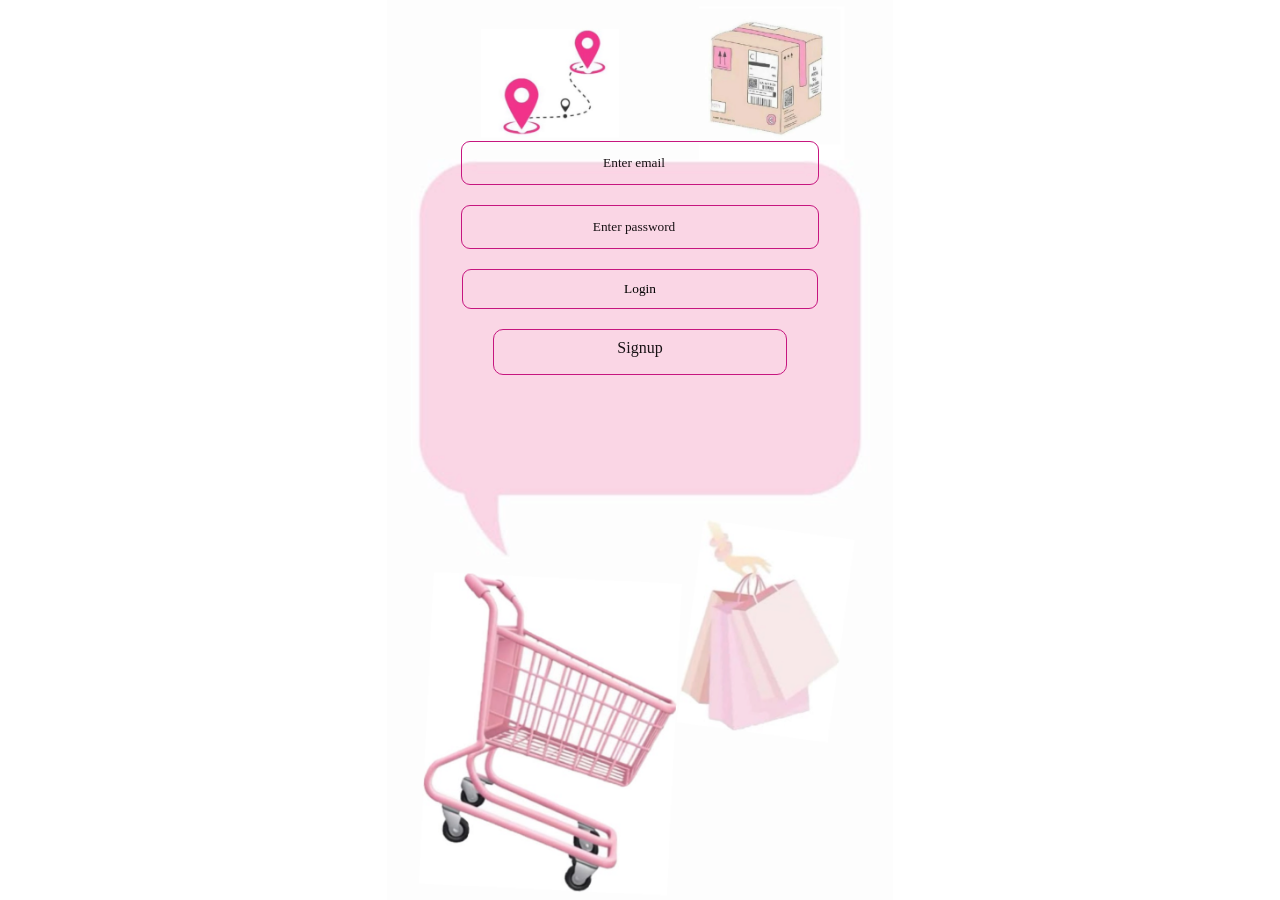
<file: index.html>
<!DOCTYPE html>
<html lang="en">
<head>
    <meta charset="UTF-8">
    <meta name="viewport" content="width=device-width, initial-scale=1.0">
    <title>shopsy</title>
    <link rel="stylesheet" href="./style.css">
</head>
<body>
    <div class="form">
    <form onsubmit="login(event)">
          <input type="email" placeholder="Enter email" id="email">
            <input type="password" placeholder="Enter password" id="pass">
          <input type="submit" value="Login">
    </form>
     
    <a href="./assets/pages/signup.html">Signup</a>
    </div>
</body>
<script src="./assets/script/index.js"></script>
</html>
</file>
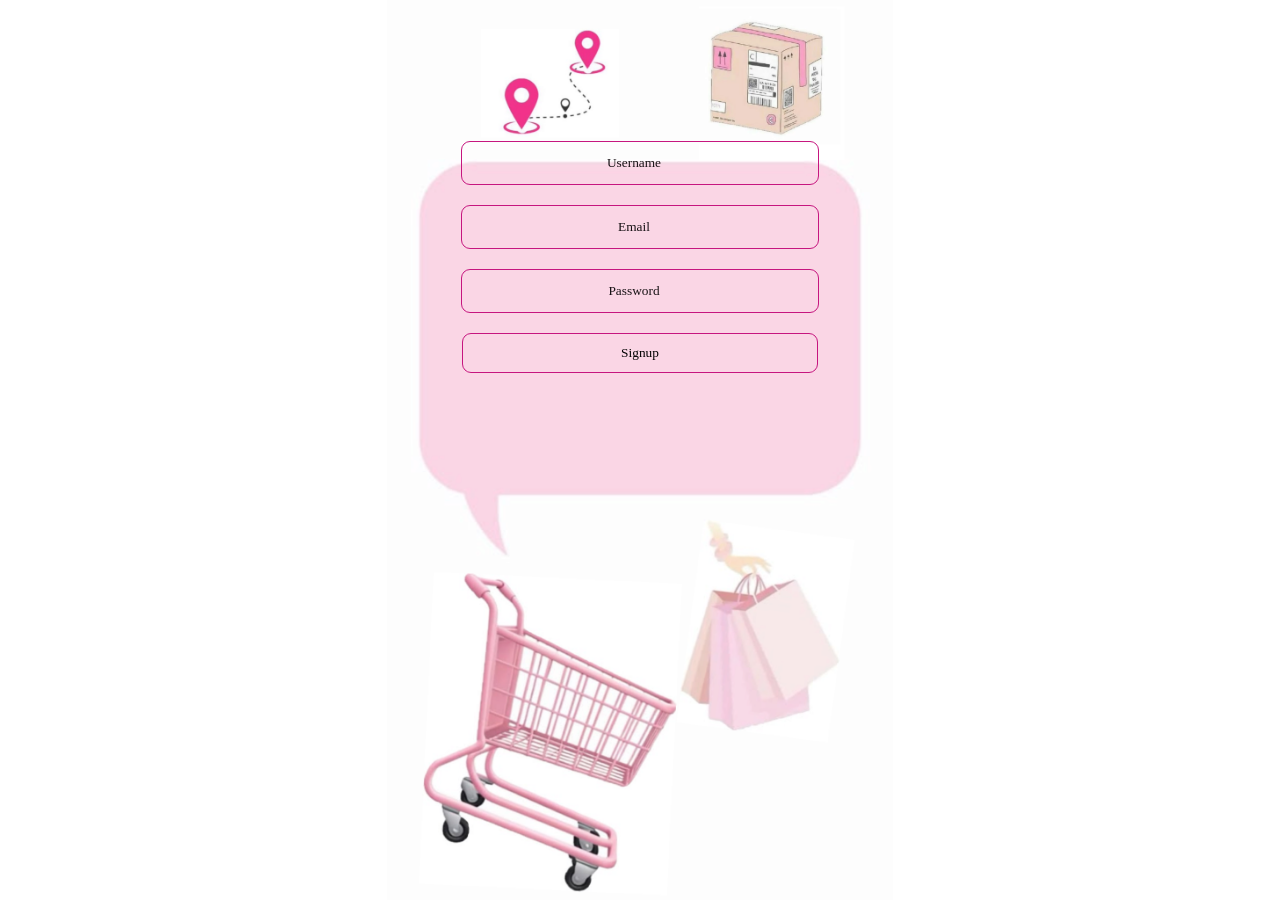
<file: assets/pages/signup.html>
<!DOCTYPE html>
<html lang="en">
<head>
    <meta charset="UTF-8">
    <meta name="viewport" content="width=device-width, initial-scale=1.0">
    <title>shopsy</title>
    <link rel="stylesheet" href="../../style.css">
</head>
<body>
    <div class="form">
        <form onsubmit="signup(event)">
            <input type="text" placeholder="Username" id="username">
              <input type="email" placeholder="Email" id="useremail">
               <input type="password" placeholder="Password" id="userpass">
                <input type="submit" value="Signup">


        </form>
    </div>
    
</body>
<script src="../script/index.js"></script>
</html>
</file>
<file: style.css>
html,
body {
    width: 100%;
    height: 100%;
    margin: 0;
    padding: 0;
   overflow: hidden;
}



body{
  background: url(assets/pages/download.png);

    background-size: contain;
    background-position: center;
    background-repeat: no-repeat;
    
}


.form{
    display: flex;
    flex-direction: column;
    align-items: center;
    justify-content: center;
    margin-top:11%;

}
.form form{
    display: flex;
    flex-direction: column;
    gap: 20px;
    align-items: center;
    justify-content: center;
    
}
.form form input{
    width:160%;
    height: 40px;
    text-align: center;
    padding-left: 30px;
   background:none;
    border: 1px solid rgb(198, 22, 127);
    border-radius: 9px;
    
}
.form form input::placeholder{
    margin-left: 60px;
    padding-left: 20px;
 color: rgb(24, 18, 21);
    font-family: 'Times New Roman', Times, serif;
    
}
.form form input:hover::placeholder {
    color:rgb(19, 17, 28);
}
.form a{
    text-align: center;
    margin-top: 20px;
    width:22%;
    height: 30px;
    text-decoration: none;
    color: rgb(24, 18, 21);
    
    padding-top: 9px;
    padding-bottom: 5px;
    padding-left: 5px;
    padding-right: 5px;
    border-radius: 10px;
    border: 1px solid rgb(198, 22, 127);
    font-family: 'Times New Roman', Times, serif;
    
}
.form form input:hover{
    
    background-color: rgb(152, 198, 238);
    
}

 .form form input[type="submit"] {
    width:175%;
    padding-right: 30px;
    font-family: 'Times New Roman', Times, serif;
 }
 .form a:hover{
       background-color: rgb(152, 198, 238);
 }
 
 #welcome h4{
    font-size: 35px;
    text-align: center;
    font-family: 'Times New Roman', Times, serif;
    
 }
 h4{
     color: rgb(91, 15, 80);
    text-align: center;
    margin-left: 4%;
    margin-top: 30px;
    font-size: 35px;
      font-family: 'Times New Roman', Times, serif;
 }
 #search {
    width: 6%;
    background-color: white;
    margin-top: 20px;
 color: rgb(106, 39, 97);
    border: 1px solid #ddd;
    padding: 10px 20px;
    border-radius: 5px;
    font-size: 16px;
    margin-left: 49%;
     font-family: 'Times New Roman', Times, serif;
}
#search:hover{
    background: rgb(106, 39, 97);
    color: white;
  
}
.home{
    background: rgb(206, 172, 182);
    overflow-y: auto;
}
.productimg{

    width: 100%;
    height: 350px;
    object-fit: cover;
    object-position: center top;
    display: block;
  
    
}
h6{
    color: rgb(106, 39, 97);
    font-family: 'Times New Roman', Times, serif;
}
h5{
    color: rgb(106, 39, 97);
    font-family: 'Times New Roman', Times, serif;
}
.addcart{
    background: rgb(253, 248, 253);
    border-radius: 10px;
    border: 1px solid black;
    font-family: 'Times New Roman', Times, serif;

}
.addcart:hover{
  background: plum;
  color: white;
}
#cart{
    width: 6%;
 background-color: white;
    margin-top: 20px;
 color: rgb(106, 39, 97);
    border: 1px solid #ddd;
    padding: 10px 20px;
    border-radius: 5px;
    font-size: 16px;
    margin-left: 49%;
     font-family: 'Times New Roman', Times, serif;
}
.cartimage{
    height: 250px;
    width: 40%;
}
#hcart{
     color: rgb(106, 39, 97);
     font-family: 'Times New Roman', Times, serif;
}
.trow{
    
    border-bottom: none !important;
      color: rgb(122, 29, 109);
    font-family: 'Times New Roman', Times, serif;
}
.trow th {
font-size: larger;
     font-family: 'Times New Roman', Times, serif;
    border-bottom: none !important;
}
#tablebody{
      color: rgb(122, 29, 109);
      font-weight: 600;
       font-family: 'Times New Roman', Times, serif;
}
.removebtn{
    border: 1px solid black;
   padding: 15px;
    height: 40%;
    width: 10%;
    
}
.removebtn:hover{
    
   background-color: rgb(229, 208, 227);
    opacity: 1;

}
#dismiss{
    border: 1px solid black;
   padding: 5px;
    height: 45%;
    width: 3%;
}
#dismiss:hover{
     
   background-color: rgb(229, 208, 227);
    opacity: 1;
}
</file>
